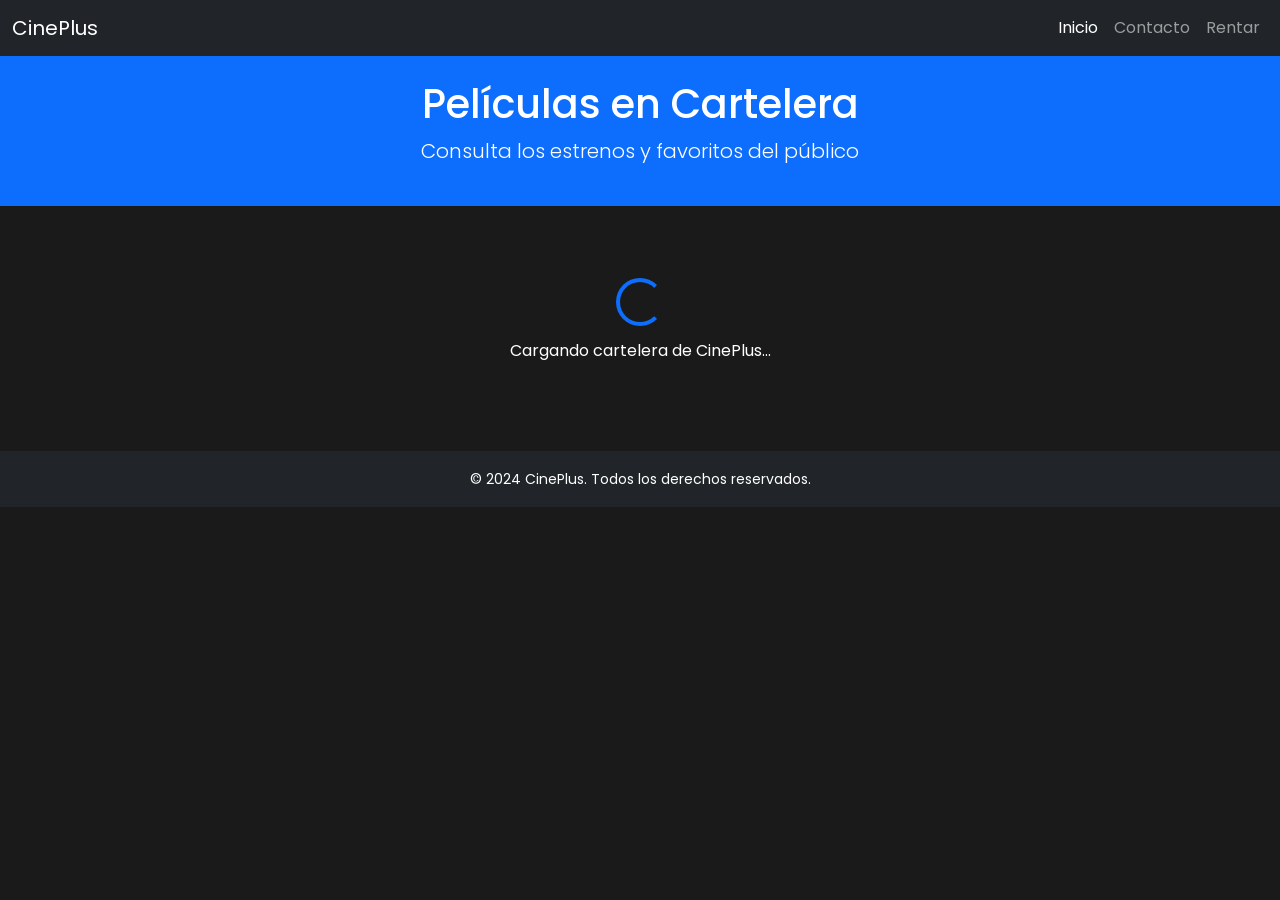
<file: index.html>
<!DOCTYPE html>
<html lang="es">
<head>
    <meta charset="UTF-8">
    <meta name="viewport" content="width=device-width, initial-scale=1.0">
    <title>CinePlus</title>

    <link href="https://cdn.jsdelivr.net/npm/bootstrap@5.3.2/dist/css/bootstrap.min.css" rel="stylesheet">

    <link href="https://fonts.googleapis.com/css2?family=Poppins:wght@300;400;600&display=swap" rel="stylesheet">
    <style>
    body { 
        font-family: 'Poppins', sans-serif; 
        background-color: #1a1a1a; /*Fondo oscuro*/
        color: #ffffff; /* Texto en blanco*/
    }
    .card { 
        background-color: #2a2a2a; /* Gris oscuro para las tarjetas */
        border: none; 
        color: white;
        transition: transform 0.3s; 
        border-radius: 15px; 
    }
    .card:hover { 
        transform: translateY(-10px); 
        box-shadow: 0 10px 20px rgba(0,0,0,0.5) !important;
    }
    .text-muted { color: #b0b0b0 !important; } /* Gris claro para sinopsis y géneros */
    
    /* Estilo para que el encabezado combine */
    header.bg-primary {
        background-color: #0d6efd !important;
    }
</style>
</head>
<body>
  <nav class="navbar navbar-expand-lg navbar-dark bg-dark">
    <div class="container-fluid">
      <a class="navbar-brand" href="#">CinePlus</a>
      <div class="collapse navbar-collapse">
        <ul class="navbar-nav ms-auto">
          <li class="nav-item"><a class="nav-link active" href="index.html">Inicio</a></li>
          <li class="nav-item"><a class="nav-link" href="pages/contacto.html">Contacto</a></li>
          <li class="nav-item">
          <a class="nav-link" href="pages/renta.html">Rentar</a></li>
        </ul>
      </div>
    </div>
  </nav>

  <header class="bg-primary text-white text-center p-4">
    <h1>Películas en Cartelera</h1>
    <p class="lead">Consulta los estrenos y favoritos del público</p>
  </header>
  
  <main class="container py-4">
    <div class="row" id="lista-peliculas">

      <!-- Películas cargadas dinámicamente -->
    </div>
  </main>

  <footer class="bg-dark text-center text-white py-3">
    <small>&copy; 2024 CinePlus. Todos los derechos reservados.</small>
  </footer>
  <script src="https://code.jquery.com/jquery-3.6.4.min.js"></script>
  <script src="js/app.js"></script>
</body>
</html>
</file>
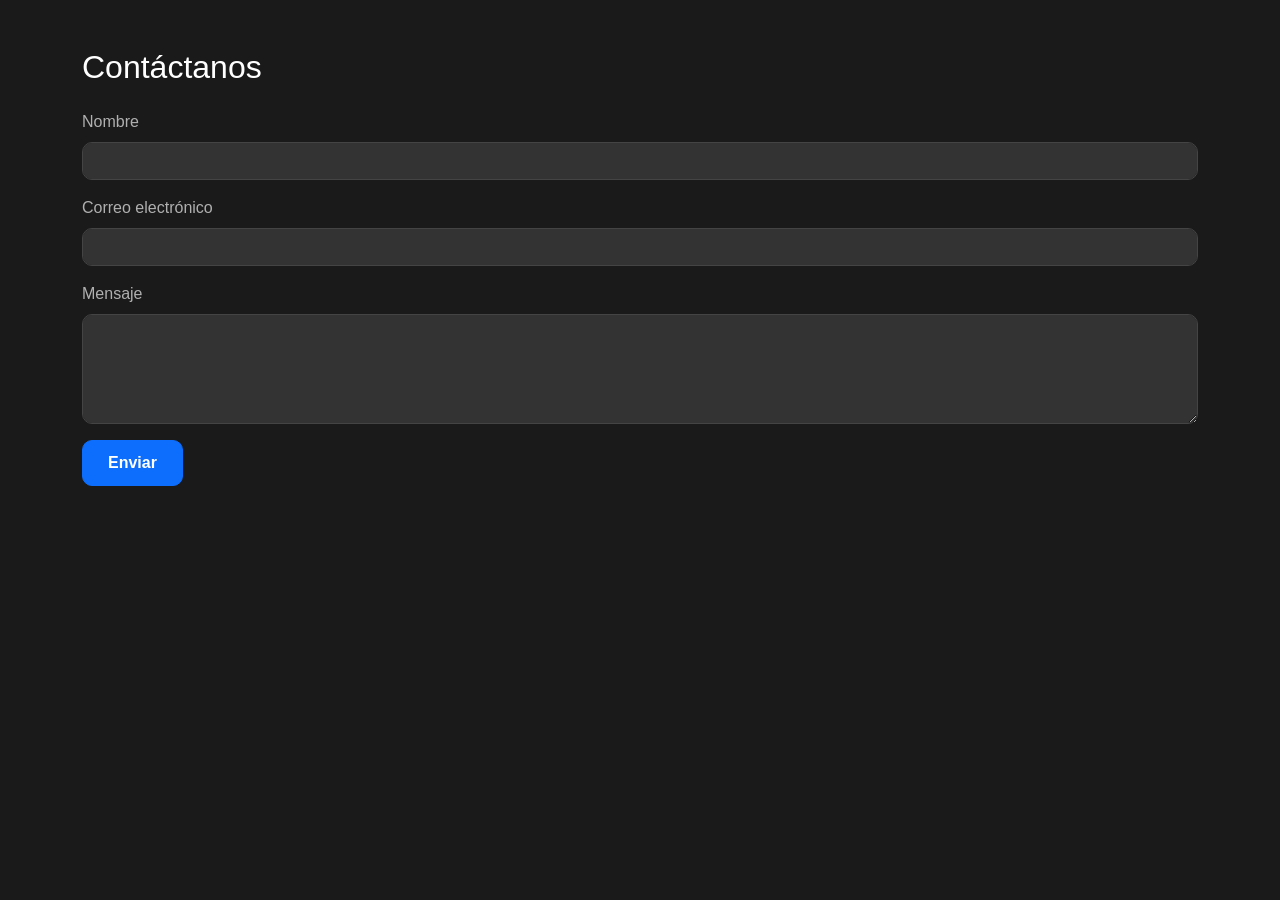
<file: pages/contacto.html>
<!DOCTYPE html>
<html lang="es">
<head>
  <meta charset="UTF-8">
  <title>Contacto - CinePlus</title>
  <meta name="viewport" content="width=device-width, initial-scale=1">
  <link href="https://cdn.jsdelivr.net/npm/bootstrap@5.3.2/dist/css/bootstrap.min.css" rel="stylesheet">
  <style>
    body { 
        font-family: 'Poppins', sans-serif; 
        background-color: #1a1a1a; 
        color: white; 
    }

    /* Estilo para el contenedor o tarjeta de contacto*/
    .contacto-container {
        background-color: #2a2a2a;
        padding: 40px;
        border-radius: 20px;
        box-shadow: 0 10px 30px rgba(0,0,0,0.5);
        margin-top: 50px;
    }

    /* Estilo para los campos del formulario*/
    .form-control {
        background-color: #333;
        border: 1px solid #444;
        color: white;
        border-radius: 10px;
    }

    .form-control:focus {
        background-color: #444;
        color: white;
        border-color: #0d6efd;
        box-shadow: none;
    }

    /* Ajuste para etiquetas y textos secundarios*/
    label {
        color: #b0b0b0;
        margin-bottom: 8px;
    }

    .btn-primary {
        border-radius: 10px;
        padding: 10px 25px;
        font-weight: 600;
    }
</style>
</head>
<body>
  <div class="container py-5">
    <h2 class="mb-4">Contáctanos</h2>
    <form id="form-contacto" novalidate>
      <div class="mb-3">
        <label for="nombre" class="form-label">Nombre</label>
        <input type="text" class="form-control" id="nombre" required>
      </div>
      <div class="mb-3">
        <label for="correo" class="form-label">Correo electrónico</label>
        <input type="email" class="form-control" id="correo" required>
      </div>
      <div class="mb-3">
        <label for="mensaje" class="form-label">Mensaje</label>
        <textarea class="form-control" id="mensaje" rows="4" required></textarea>
      </div>
      <button type="submit" class="btn btn-primary">Enviar</button>
      <div id="alerta" class="alert alert-success mt-3 d-none">Mensaje enviado con éxito.</div>
    </form>
  </div>

  <script src="https://code.jquery.com/jquery-3.6.4.min.js"></script>
  <script>
    $('#form-contacto').on('submit', function (e) {
      e.preventDefault();
      if (this.checkValidity()) {
        $('#alerta').removeClass('d-none').hide().fadeIn();
        setTimeout(() => $('#alerta').fadeOut(), 3000);
        this.reset();
      }
    });
  </script>
</body>
</html>
</file>
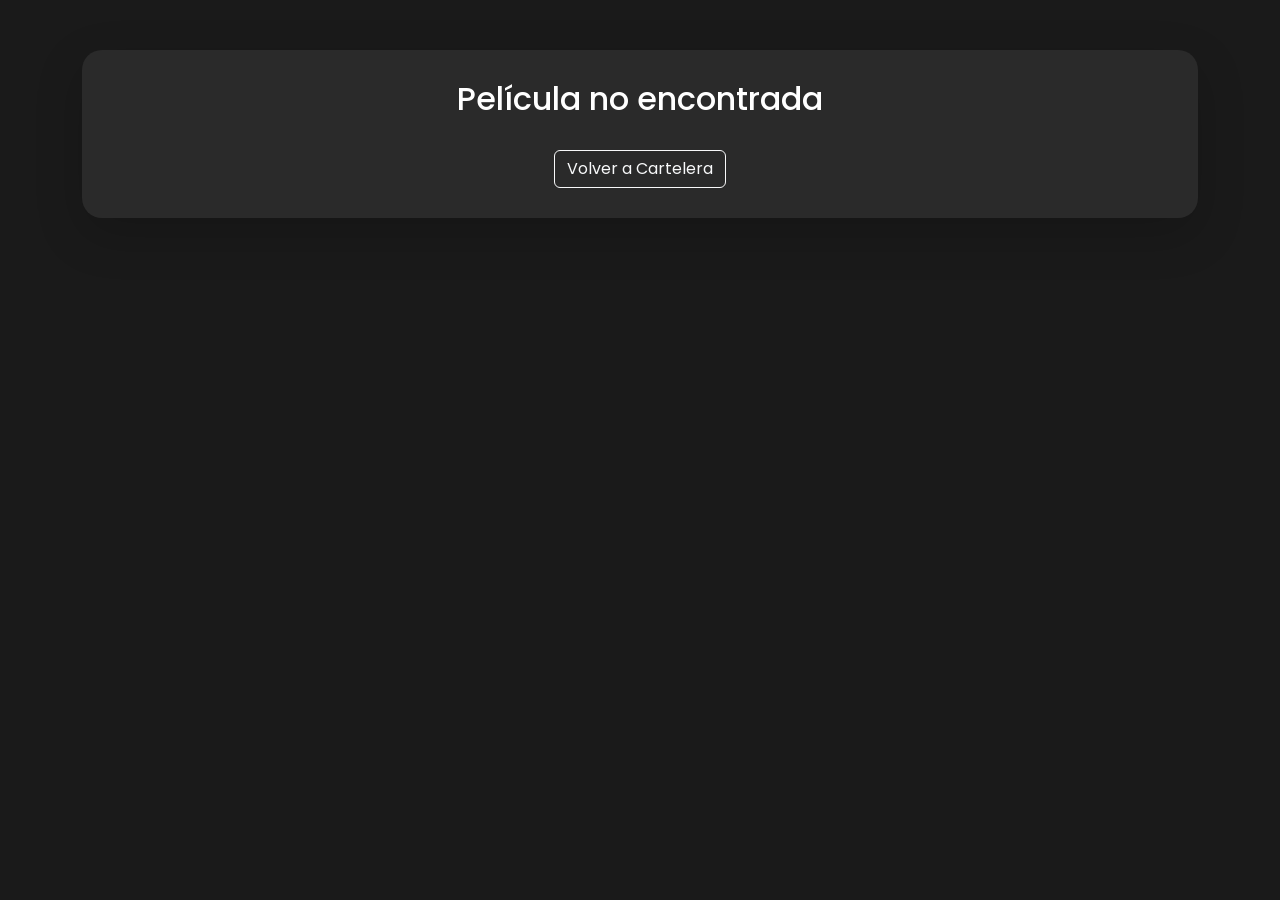
<file: pages/detalle.html>
<!DOCTYPE html>
<html lang="es">
<head>
    <meta charset="UTF-8">
    <title>Detalle de Película - CinePlus</title>
    <link href="https://cdn.jsdelivr.net/npm/bootstrap@5.3.2/dist/css/bootstrap.min.css" rel="stylesheet">
    <link href="https://fonts.googleapis.com/css2?family=Poppins:wght@300;400;600&display=swap" rel="stylesheet">
    <style>
        body { font-family: 'Poppins', sans-serif; background-color: #1a1a1a; color: white; }
        .contenedor-detalle { margin-top: 50px; background: #2a2a2a; padding: 30px; border-radius: 20px; }
        .img-detalle { border-radius: 15px; box-shadow: 0 10px 30px rgba(0,0,0,0.5); }
    </style>
</head>
<body>
    <div class="container">
        <div class="contenedor-detalle shadow-lg">
            <div class="row" id="contenido-detalle">
                </div>
            <div class="text-center mt-4">
                <a href="../index.html" class="btn btn-outline-light">Volver a Cartelera</a>
            </div>
        </div>
    </div>

    <script src="https://code.jquery.com/jquery-3.6.4.min.js"></script>
    <script>
        $(document).ready(function() {

            // Obtener el ID de la película desde la URL (?id=1)
            const urlParams = new URLSearchParams(window.location.search);
            const peliId = urlParams.get('id');

            $.getJSON("../data/peliculas.json", function(data) {
              
                // Buscar la película que coincida con el ID
                const peli = data.find(p => p.id == peliId);

                if (peli) {
                    $("#contenido-detalle").html(`
                        <div class="col-md-5">
                            <img src="../img/${peli.imagen}" class="img-fluid img-detalle" alt="${peli.titulo}">
                        </div>
                        <div class="col-md-7">
                            <h1 class="display-4 fw-bold text-primary">${peli.titulo}</h1>
                            <p class="lead text-muted">${peli.generos.join(" | ")}</p>
                            <hr class="bg-light">
                            <h4>Sinopsis</h4>
                            <p>${peli.sinopsis}</p>
                            <div class="mt-4">
                                <h5>Tráiler Oficial</h5>
                                <div class="ratio ratio-16x9">
                                    <iframe src="${peli.trailer}" allowfullscreen></iframe>
                                </div>
                            </div>
                        </div>
                    `);
                } else {
                    $("#contenido-detalle").html("<h2 class='text-center'>Película no encontrada</h2>");
                }
            });
        });
    </script>
</body>
</html>
</file>
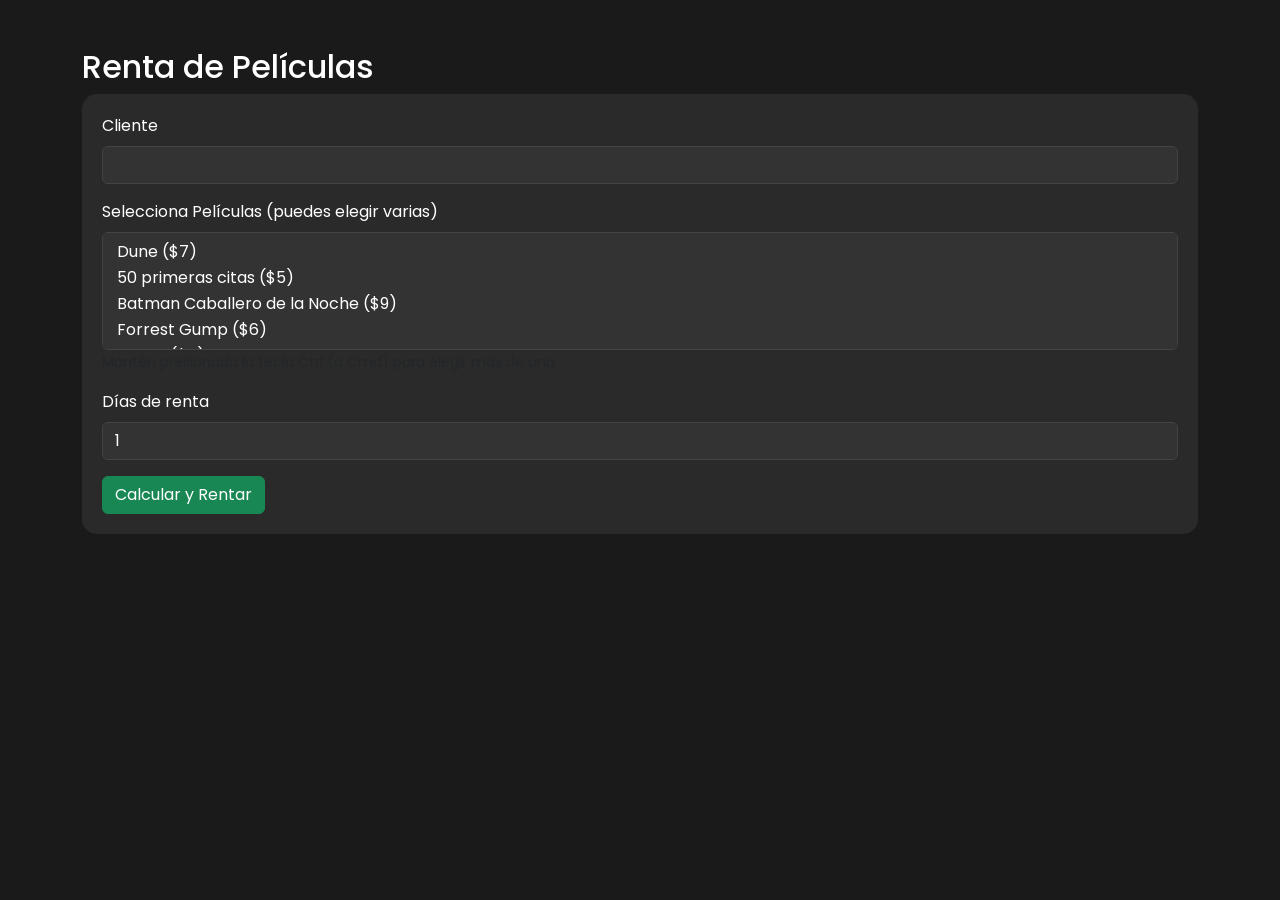
<file: pages/renta.html>
<!DOCTYPE html>
<html lang="es">
<head>
    <meta charset="UTF-8">
    <meta name="viewport" content="width=device-width, initial-scale=1.0">
    <title>CinePlus</title>

    <link href="https://cdn.jsdelivr.net/npm/bootstrap@5.3.2/dist/css/bootstrap.min.css" rel="stylesheet">

    <link href="https://fonts.googleapis.com/css2?family=Poppins:wght@300;400;600&display=swap" rel="stylesheet">
    <style>
    body { 
        font-family: 'Poppins', sans-serif; 
        background-color: #1a1a1a; 
        color: white; 
    }
    #form-renta, .modal-content {
        background-color: #2a2a2a;
        padding: 20px;
        border-radius: 15px;
        color: white;
    }
    .form-control, .form-select {
        background-color: #333;
        border: 1px solid #444;
        color: white;
    }
    .form-control:focus, .form-select:focus {
        background-color: #444;
        color: white;
    }
</style>
</head>
<body>
    <div class="container py-5">
        <h2>Renta de Películas</h2>
        <form id="form-renta">
            <div class="mb-3">
                <label class="form-label">Cliente</label>
                <input type="text" id="cliente" class="form-control" required>
            </div>
            <div class="mb-3">
                <label class="form-label">Selecciona Películas (puedes elegir varias)</label>
                <select id="peliculas-renta" class="form-select" multiple required>
                    </select>
                <small class="text-muted">Mantén presionada la tecla Ctrl (o Cmd) para elegir más de una.</small>
            </div>
            <div class="mb-3">
                <label class="form-label">Días de renta</label>
                <input type="number" id="dias" class="form-control" min="1" value="1" required>
            </div>
            <button type="submit" class="btn btn-success">Calcular y Rentar</button>
        </form>
    </div>

    <div class="modal fade" id="modalResumen" tabindex="-1">
        <div class="modal-dialog">
            <div class="modal-content">
                <div class="modal-header"><h5>Resumen de Compra</h5></div>
                <div id="detalle-resumen" class="modal-body"></div>
                <div class="modal-footer"><button class="btn btn-primary" data-bs-dismiss="modal">Cerrar</button></div>
            </div>
        </div>
    </div>

    <script src="https://code.jquery.com/jquery-3.6.4.min.js"></script>
    <script src="https://cdn.jsdelivr.net/npm/bootstrap@5.3.2/dist/js/bootstrap.bundle.min.js"></script>
    <script>
$(document).ready(function() {

    // Carga de las películas en el menú desplegable
    $.getJSON("../data/peliculas.json", function(data) {
        let opciones = "";
        data.forEach(p => {
            opciones += `<option value="${p.precios.normal}">${p.titulo} ($${p.precios.normal})</option>`;
        });
        $("#peliculas-renta").html(opciones);
    }).fail(function() {
        alert("Error: No se pudo cargar el archivo de datos desde la carpeta pages.");
    });

    // Lógica del formulario de renta (Punto 6)
    $('#form-renta').submit(function(e) {
        e.preventDefault();
        let cliente = $('#cliente').val();
        let dias = parseInt($('#dias').val());
        let totalBase = 0;
        
        // Suma de los precios de lo que el usuario seleccionó
        $('#peliculas-renta option:selected').each(function() {
            totalBase += parseFloat($(this).val());
        });

        let totalFinal = totalBase * dias;

        // Mostrar el resultado en el Modal
        $('#detalle-resumen').html(`
            <p><strong>Cliente:</strong> ${cliente}</p>
            <p><strong>Películas:</strong> ${$('#peliculas-renta option:selected').length}</p>
            <p><strong>Días:</strong> ${dias}</p>
            <hr>
            <h4 class="text-primary">Total: $${totalFinal.toFixed(2)}</h4>
        `);
        
        var modalRenta = new bootstrap.Modal(document.getElementById('modalResumen'));
        modalRenta.show();
    });
});
</script>
</body>
</html>
</file>
